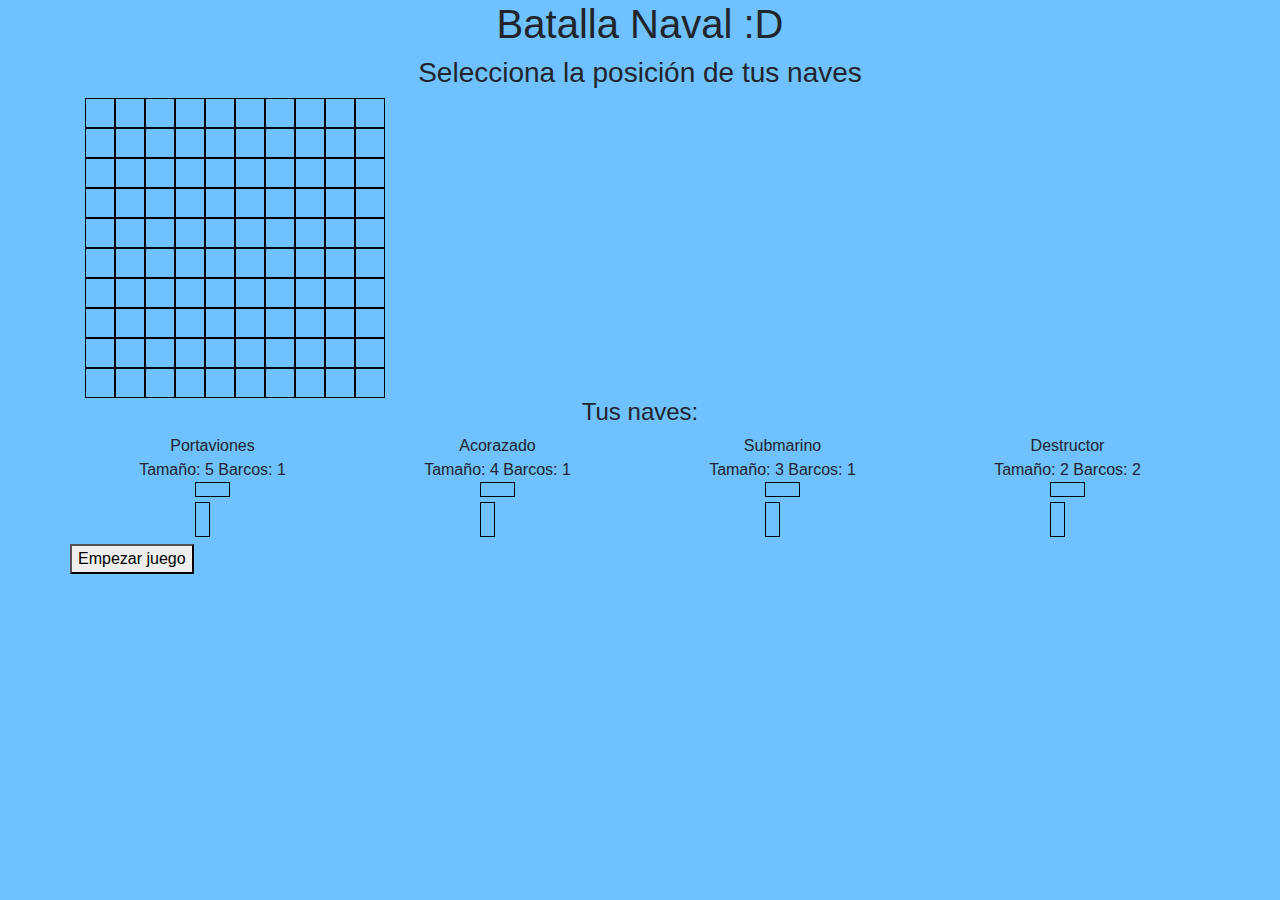
<file: Batalla Naval/index.html>
<!DOCTYPE html>
<html>
    <head>
        <meta charset="UTF-8">
        <link rel="stylesheet" href="https://stackpath.bootstrapcdn.com/bootstrap/4.3.1/css/bootstrap.min.css" integrity="sha384-ggOyR0iXCbMQv3Xipma34MD+dH/1fQ784/j6cY/iJTQUOhcWr7x9JvoRxT2MZw1T" crossorigin="anonymous">
        <link rel="stylesheet" href="battle.css" type="text/css" />
        <title>Batalla Naval</title>
    </head>
    <body>
        <h1>Batalla Naval :D</h1>
        <h3>Selecciona la posición de tus naves</h3>
        <div class="container">
            <div class="row">
                <div class="col">
                    <div id="board">
                    </div>
                </div>
                <div class="col">
                    <div id="boardAttack">
                    </div>
                </div>
            </div>
            <h4>Tus naves:</h4>
            <div id="ships" class="row">
                <div class="col"> 
                    <div>
                        <span>Portaviones</span></br>
                        <span>Tamaño: 5 Barcos: 1</span>
                    </div>
                    <div class="position"></div>
                </div>
                <div class="col"> 
                    <div>
                        <span>Acorazado</span></br>
                        <span>Tamaño: 4 Barcos: 1</span>
                    </div>
                    <div class="position"></div>
                </div>
                <div class="col"> 
                    <div>
                        <span>Submarino</span></br>
                        <span>Tamaño: 3 Barcos: 1</span>
                    </div>
                    <div class="position"></div>
                </div>
                <div class="col"> 
                    <div>
                        <span>Destructor</span></br>
                        <span>Tamaño: 2 Barcos: 2 </span>
                    </div>
                    <div class="position"></div>
                </div>           
            </div>
            <div class="row">
                <button id="button" onclick="startGame()">Empezar juego</button>
            </div>
        </div>
        <script type="text/javascript" src="battle.js"></script>
    </body>
</html>
</file>
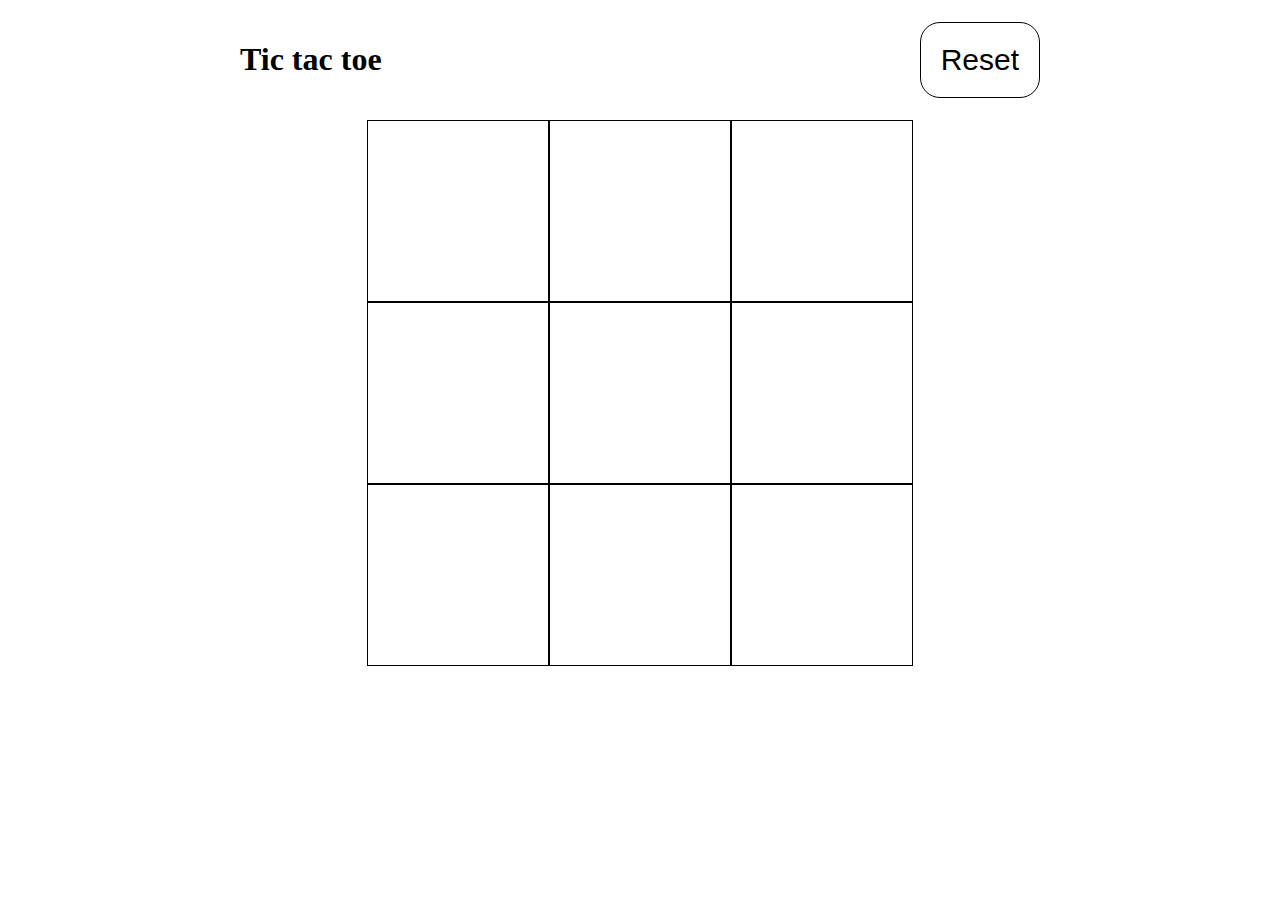
<file: El Gato/index.html>
<!DOCTYPE html>
<html lang="en">
  <head>
    <meta charset="UTF-8" />
    <meta http-equiv="X-UA-Compatible" content="IE=edge" />
    <meta name="viewport" content="width=device-width, initial-scale=1.0" />
    <title>Tic tac toe</title>
    <link rel="stylesheet" href="./main.css" />
  </head>
  <body>
    <div class="flexbox">
      <h1>Tic tac toe</h1>
      <button onclick="reset()">Reset</button>
    </div>
    <div class="grid">
      <div></div>
      <div></div>
      <div></div>
      <div></div>
      <div></div>
      <div></div>
      <div></div>
      <div></div>
      <div></div>
    </div>
    <script src="./index.js"></script>
  </body>
</html>
</file>
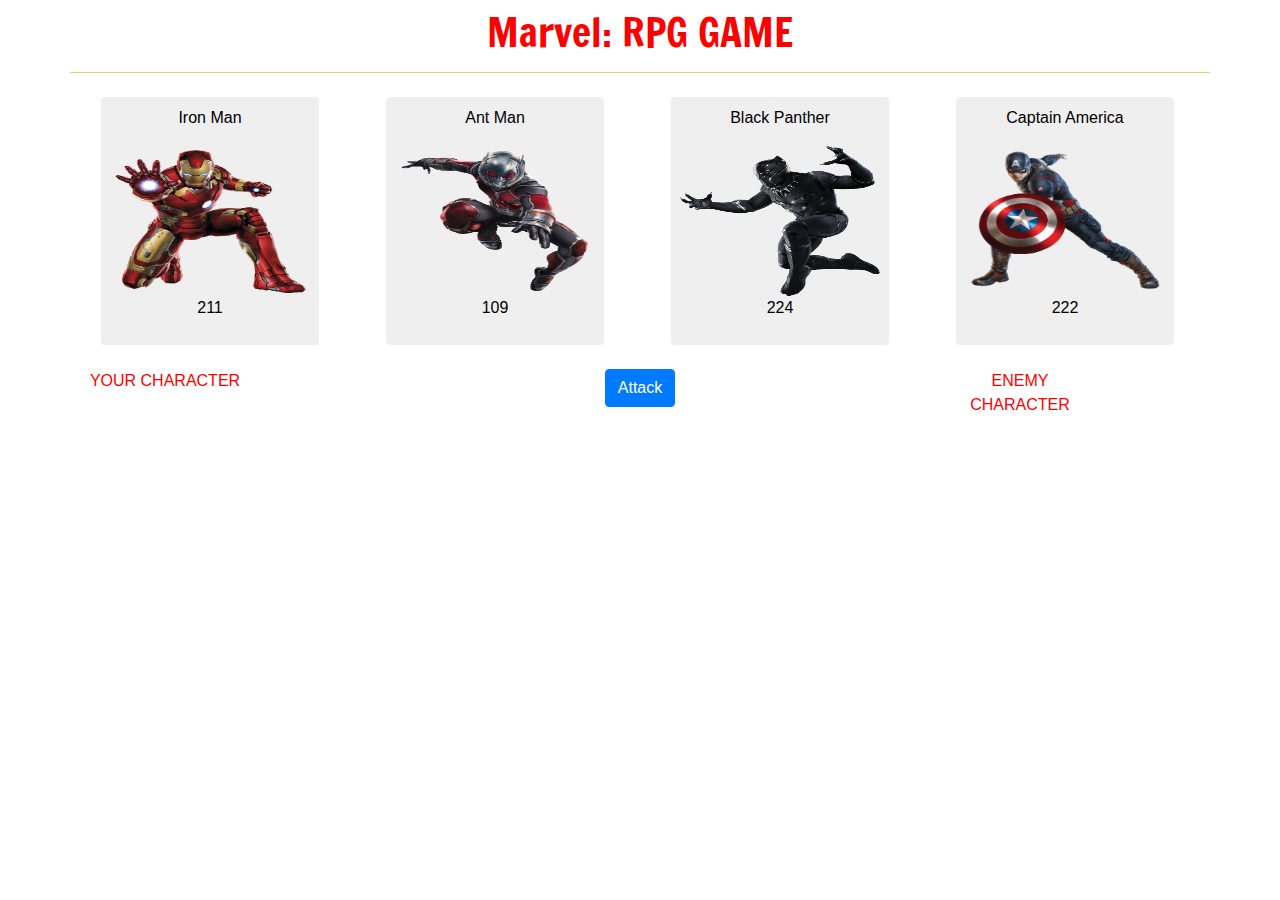
<file: Juego de Rol/index.html>
<!DOCTYPE html>
<html lang="en-us">

	<head>

		<meta charset="UTF-8">
	 	<title>Marvel : RPG </title>
	 	<meta name="viewport" content="width=device-width, initial-scale=1">

		<!-- Favicon for the webpage -->
	 	<link rel="icon" href="assets/images/avengers.jpg" type="image/jpeg" sizes="16x16">

		<!-- Latest compiled and minified CSS -->
		<link rel="stylesheet" href="https://maxcdn.bootstrapcdn.com/bootstrap/4.1.0/css/bootstrap.min.css">

		<!-- jQuery library -->
		<script src="https://ajax.googleapis.com/ajax/libs/jquery/3.3.1/jquery.min.js"></script>

		<!-- Popper JS -->
		<script src="https://cdnjs.cloudflare.com/ajax/libs/popper.js/1.14.0/umd/popper.min.js"></script>

		<!-- Latest compiled JavaScript -->
		<script src="https://maxcdn.bootstrapcdn.com/bootstrap/4.1.0/js/bootstrap.min.js"></script>
		
<link href="https://fonts.googleapis.com/css?family=Francois+One" rel="stylesheet">

		<!-- Font Awesome icon library -->
		<link rel="stylesheet" href="https://cdnjs.cloudflare.com/ajax/libs/font-awesome/4.7.0/css/font-awesome.min.css">

		<link rel="stylesheet" type="text/css" href="assets/css/style.css">

</head>

	<body id="body">

		<div class="container text-center">

			<div id="game-title" class="row mt-2">
				<div class="col-md-8 offset-md-2 offset-md-right-2">
					<h1>Marvel: RPG GAME</h1>
				</div>
			</div>

			<div id="game-instructions" class="row mt-2">
				<div class="col-md-8 offset-md-2 offset-md-right-2">
				</div>
			</div>

				<!-- this div is populated with marvel characters when the webpage loads -->

				<!-- <div class="character col-md-2" id="0">
    				<button type="button" class="btn btn-default m-3 p-2">
	        			<p>Iron Man</p>
	        			<img src="assets/images/Iron_Man.png" class="character-image">
	        			<p>141</p>
		    		</button>
				</div> -->

			<div id="characters" class="row mt-2"></div>


			<div class="row mt-2">

					<!-- 
					<button type="button" class="btn btn-default m-3 p-2">
						<p>Iron Man</p>
						<img src="assets/images/Iron_Man.png" class="character-image">
						<p>271</p>
					</button> 
					-->
				<div class="col-md-2" id="player-character">YOUR CHARACTER</div>

				<div class="col-md-2 offset-md-3">
					<div class="row">
						<div class="col-md-12">
							<button type="button" id="attack-button" class="btn btn-primary">Attack</button>
						</div>
					</div>
					<div class="row">
						<div class="col-md-12" id="game-feedback">
						</div>
					</div>
				</div>

				<div class="col-md-2 offset-md-2" id="enemy-character">ENEMY CHARACTER</div>

			</div>

			<div class="row mt-3">
			</div>

			<!--  Video is muted & autoplays, placed after major DOM elements for performance & has an image fallback  -->
		<!-- 	<video autoplay loop id="video-background" muted plays-inline>
	  			<source src="assets/videos/blue motion background.mp4" type="video/mp4">
			</video> -->

		</div>

		<!-- Load the associated JavaScript files -->
		<script type="text/javascript" src="assets/javascript/game.js"></script>

	</body>

</html>
</file>
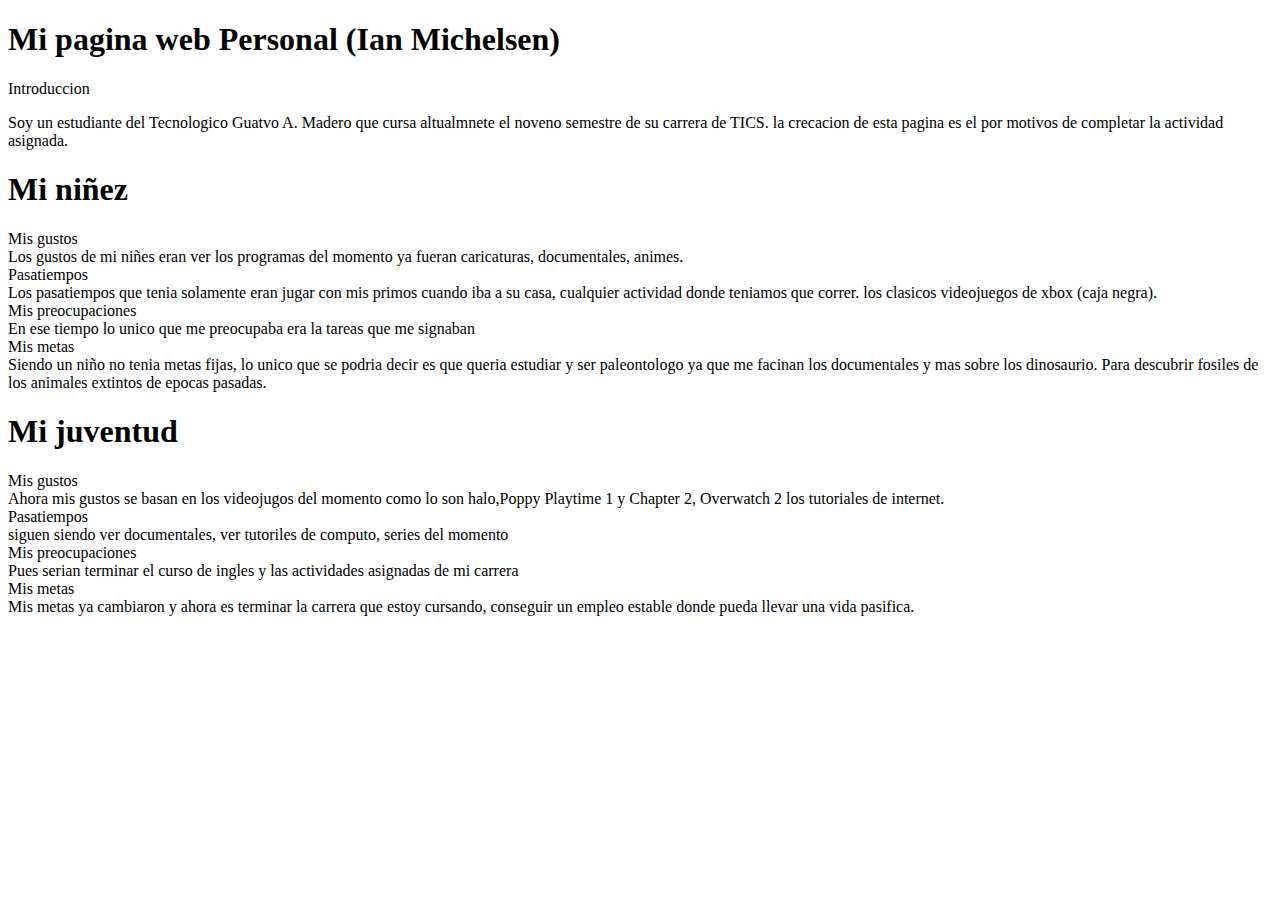
<file: MIPAGINAWEB.html>
<!DOCTYPE html>
<html lang="en">
<head>
    <meta charset="UTF-8">
    <meta http-equiv="X-UA-Compatible" content="IE=edge">
    <meta name="viewport" content="width=device-width, initial-scale=1.0">
    <title>Mi pagina web Personal (Ian Michelsen)</title>
</head>
<body>
    <h1>Mi pagina web Personal (Ian Michelsen)</h1>
    <p>Introduccion</p> 
</body>Soy un estudiante del Tecnologico Guatvo A. Madero que cursa altualmnete
el noveno semestre de su carrera de TICS. la crecacion de esta pagina es el por motivos de
completar la actividad asignada.
<section>
    <h1>Mi niñez</h1>
    <article>Mis gustos </article>
</body>Los gustos de mi niñes eran ver los programas del momento ya fueran caricaturas, documentales, animes.

<article>Pasatiempos</article>
</body>Los pasatiempos que tenia solamente eran jugar con mis primos cuando iba a su casa,
cualquier actividad donde teniamos que correr. los clasicos videojuegos de xbox (caja negra).

<article>Mis preocupaciones</article>
</body>En ese tiempo lo unico que me preocupaba era la tareas que me signaban 

<article>Mis metas</article>
</body>Siendo un niño no tenia metas fijas, lo unico que se podria decir es que queria estudiar y ser paleontologo
ya que me facinan los documentales y mas sobre los dinosaurio. Para descubrir fosiles de los animales extintos de 
epocas pasadas.
</section>

<section>
    <h1>Mi juventud</h1>
    <article>Mis gustos </article>
</body>Ahora mis gustos se basan en los videojugos del momento como lo son halo,Poppy Playtime 1 y Chapter 2, Overwatch 2
los tutoriales de internet.

<article>Pasatiempos</article>
</body>siguen siendo ver  documentales, ver tutoriles de computo, series del momento 

<article>Mis preocupaciones</article>
</body>Pues serian terminar el curso de ingles y las actividades asignadas de mi carrera

<article>Mis metas</article>
</body>Mis metas ya cambiaron y ahora es terminar la carrera que estoy cursando, conseguir un empleo estable donde
pueda llevar una vida pasifica.
</section>


</html>
</file>
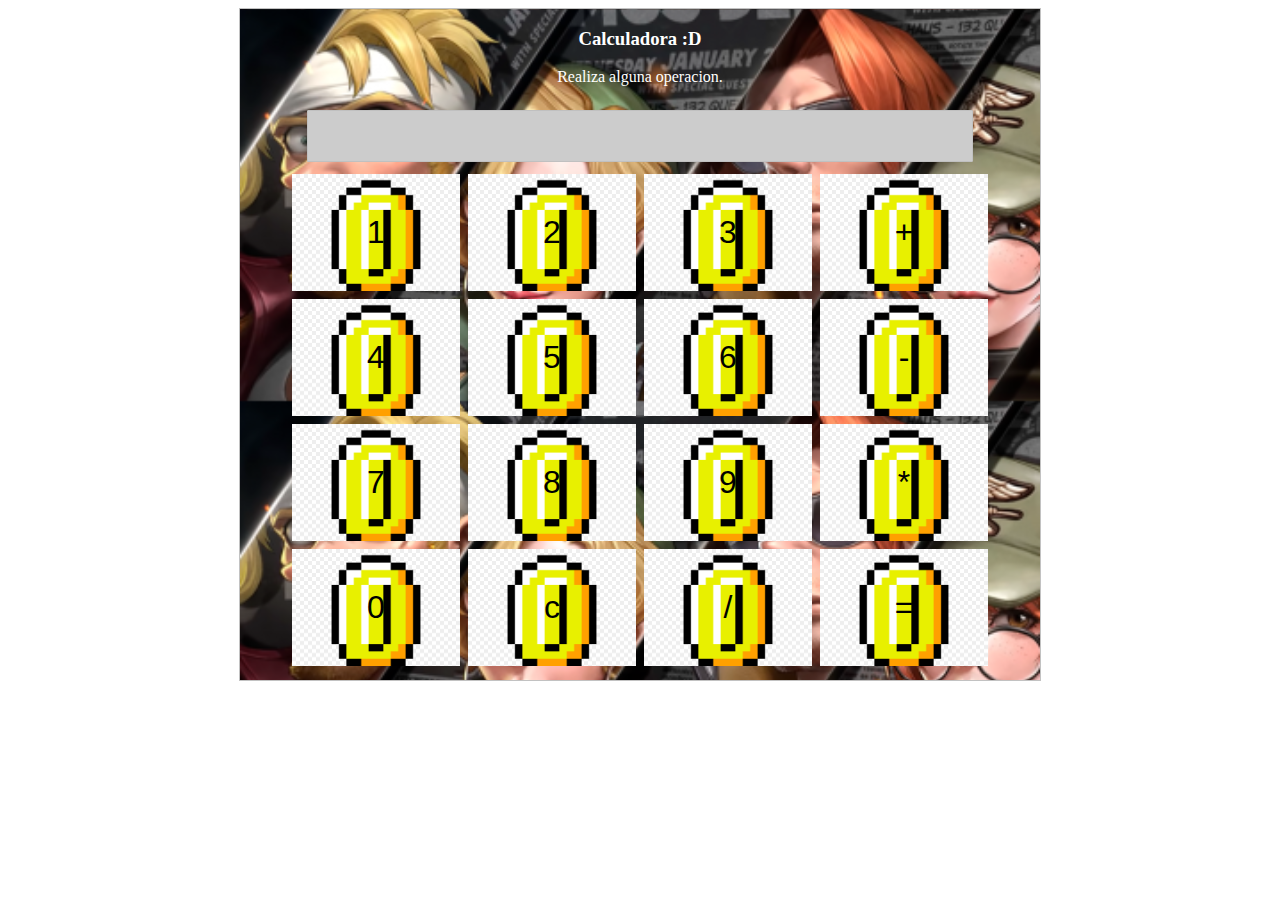
<file: calculadora/calculadora.html>
<!DOCTYPE html>
<html lang="es">
<head>
	<meta charset="utf-8">
	<meta name="viewport" content="width=device-width, initial-scale=1.0" /><!-- Etiqueta para adaptar a @media -->
  <LINK REL="stylesheet" TYPE="text/css" HREF="calculadora.css"><!-- Enlace hoja estilos -->
</head>
<body>
<!-- Empieza codigo calculadora html-->
  <form name="calculator">
    <h3>Calculadora :D</h3>
    <p>Realiza alguna operacion.</p>
    <input type="textfield" name="ans" value="">
    <br>
    <input class="boton" type="button" value="1" onClick="document.calculator.ans.value+='1'">
    <input type="button" value="2" onClick="document.calculator.ans.value+='2'">
    <input type="button" value="3" onClick="document.calculator.ans.value+='3'">
    <input type="button" value="+" onClick="document.calculator.ans.value+='+'">
    <br>
    <input type="button" value="4" onClick="document.calculator.ans.value+='4'">
    <input type="button" value="5" onClick="document.calculator.ans.value+='5'">
    <input type="button" value="6" onClick="document.calculator.ans.value+='6'">
    <input type="button" value="-" onClick="document.calculator.ans.value+='-'">
    <br>
    <input type="button" value="7" onClick="document.calculator.ans.value+='7'">
    <input type="button" value="8" onClick="document.calculator.ans.value+='8'">
    <input type="button" value="9" onClick="document.calculator.ans.value+='9'">
    <input type="button" value="*" onClick="document.calculator.ans.value+='*'">
    <br>
    <input type="button" value="0" onClick="document.calculator.ans.value+='0'">
    <input type="reset" value="c">
    <input type="button" value="/" onClick="document.calculator.ans.value+='/'">
    <input type="button" value="=" onClick="document.calculator.ans.value=eval(document.calculator.ans.value)">
    </form>
</body>
</html>
</file>
<file: Batalla Naval/battle.css>
body{
    background-color: #6fc1ff;
    text-align: center;
}
#board{
    width: 300px;
    height: 300px;
}
.myRow{
    width: 300px;
    height: 30px;
}
.grid{
    width: 30px;
    height: 30px;
    border: black 0.5px solid;
    display: inline-block
}
.position{
    display: inline-block;
}
.horizontal{
    width: 35px;
    height: 15px;
    border: black 0.5px solid;
}
.vertical{
    width: 15px;
    height: 35px;
    border: black 0.5px solid;
    margin-top: 5px;
}
.selected{
    background-color: blue;
}
.hit{
    background-color: red;
}
.miss{
    background-color: gray;
}
</file>
<file: El Gato/main.css>
.grid {
    display: grid;
    grid-template-areas:
      "a b c"
      "d e f"
      "g h i";
    justify-content: center;
    align-items: center;
  }
  
  .grid div {
    height: 180px;
    width: 180px;
    font-size: 80px;
    border: 1px solid black;
    cursor: pointer;
    display: flex;
    justify-content: center;
    align-items: center;
  }
  
  .flexbox {
    display: flex;
    justify-content: space-between;
    align-items: center;
    max-width: 800px;
    margin: 20px auto;
  }
  
  button {
    padding: 20px;
    font-size: 30px;
    background: white;
    box-shadow: 0;
    border: 1px solid black;
    border-radius: 20px;
  }
</file>
<file: Juego de Rol/assets/css/style.css>
/*The commented out block below was used for debugging the layout's paddings and margins*/
/** {
	border-width: 1px;
	border-style: solid;
	border-color: red;
}*/

body {
	
    color: #ff0000;
}

#game-title {
  font-family: "Comic Sans MS", "Comic Sans", cursive;
  font-size: 20px;
}

#game-instructions {
	font-family: "Comic Sans MS", "Comic Sans", cursive;
	background-color: #f2cb60;
	border-radius: 10px;
}

.character-image {
	width: 200px;
	height: 150px;
}

@keyframes shake {
    0% { transform: translate(1px, 1px) rotate(0deg); }
    10% { transform: translate(-1px, -2px) rotate(-1deg); }
    20% { transform: translate(-3px, 0px) rotate(1deg); }
    30% { transform: translate(3px, 2px) rotate(0deg); }
    40% { transform: translate(1px, -1px) rotate(1deg); }
    50% { transform: translate(-1px, 2px) rotate(-1deg); }
    60% { transform: translate(-3px, 1px) rotate(0deg); }
    70% { transform: translate(3px, 1px) rotate(-1deg); }
    80% { transform: translate(-1px, -1px) rotate(1deg); }
    90% { transform: translate(1px, 2px) rotate(0deg); }
    100% { transform: translate(1px, -2px) rotate(-1deg); }
}

h1{
font-family: 'Francois One', sans-serif;

}
</file>
<file: calculadora/calculadora.css>
form {
    font-size: 16px;
    color: white;
    width: 100%;
    max-width: 800px;
    text-align: center;
    border: solid 1px #c2c2c2;
    padding-bottom: 10px;
    margin: auto;
    background: #f87b7b;
    background-image: url(metalSlug.png);
    background-size: contain;
  }
  input[type=textfield] {
      width: 75%;
      padding: 16px 32px;
      font-size: 16px;
      margin: 8px 0;
      border: 1px solid silver;
      border-radius: 1px;
      text-align: left;
      color: #333;
      background: #ccc;
  }
  input[type=button], input[type=submit], input[type=reset] {
      background-image: url(coin.png);
      background-size:cover;
      border:#333;
      color: rgb(0, 0, 0);
      padding: 40px 32px;
      font-size: 32px;
      min-width: 21%;
      text-shadow: #333;
      text-decoration:none;
      margin: 4px 2px;
      cursor: pointer;
      
  }
  input[type=button]:hover, input[type=submit]:hover, input[type=reset]:hover {
    background-color: #333;
  }
</file>
